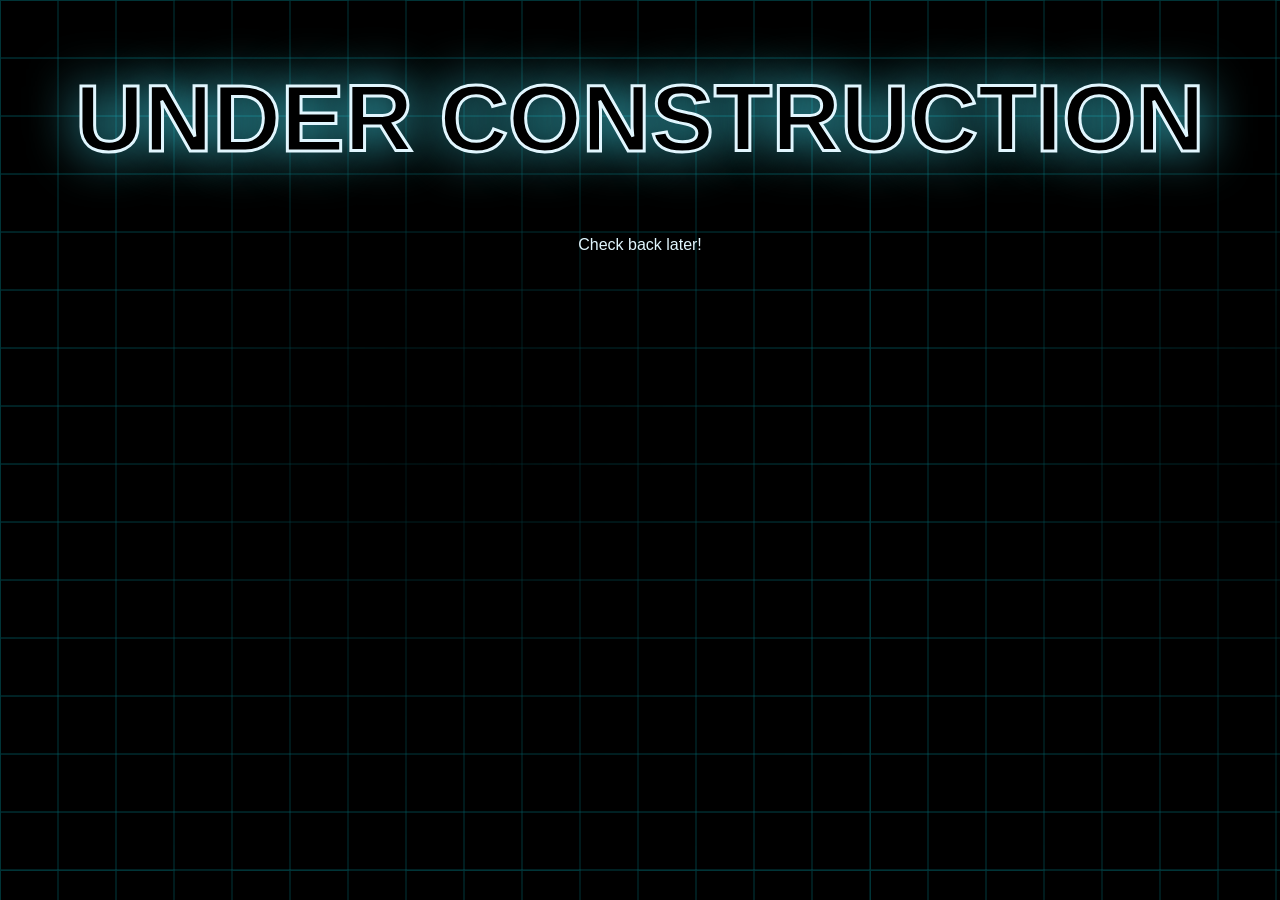
<file: index.html>
<!DOCTYPE html>
<html lang="en">
<head>
    <meta charset="UTF-8">
    <meta name="viewport" content="width=device-width, initial-scale=1.0">
    <title>Under construction.</title>
    <link rel="stylesheet" href="styles.css">

    <meta content="ITSOUTCHY.XYZ" property="og:title" />
    <meta content="Under construction. 👀" property="og:description" />
    <meta content="https://itsoutchy.xyz/" property="og:url" />
    <meta content="#48eaff" data-react-helmet="true" name="theme-color" />
</head>
<body>
    <h1 class="biggest" data-glowing="true" id="title">UNDER CONSTRUCTION</h1>
    <div id="about">
        <p>Check back later!
        </p>
    </div>
    <script src="script.js"></script>
</body>
</html>
</file>
<file: styles.css>
:root {
    --accent: rgb(225, 246, 254)
}

body {
    margin: 30px;
    text-align: center;
    background-color: black;
    background-image: url("/assets/images/bg.png");
    background-repeat: repeat;
    color: var(--accent);
    font-family: Arial, Helvetica, sans-serif;
}

.biggest {
    font-size: 95px;
}

.big {
    font-size: 65px;
}

h1[data-glowing = "true"] {
    color: var(--accent);
  -webkit-text-fill-color: rgb(0, 0, 0); /* Will override color (regardless of order) */
  -webkit-text-stroke: 3px var(--accent);
  text-shadow: 0px 0px 50px rgb(72, 234, 255);
}

h1[data-glowing = "false"] {
    color: var(--accent);
  -webkit-text-fill-color: rgb(0, 0, 0); /* Will override color (regardless of order) */
  -webkit-text-stroke: 3px rgb(138, 195, 217);
}

#about {
    width: 400px;
    margin: auto;
}

hr {
    border-top: 2px solid var(--accent);
    margin-top: 120px;
    margin-bottom: 120px;
    box-shadow: 0px 0px 25px rgb(72, 234, 255);
}

.show-poster {
    float: left;
    border-radius: 10px;
}

.show-synopsis-container {
    margin-left: 20px;
    margin-right: 20px;
    float: left;
    width: 200px;
}

button {
    background-color: black;
    border: 2px solid var(--accent);
    padding: 20px;
    font-size: larger;
    color: var(--accent);
    cursor: pointer;
    border-radius: 10px;
    transition: all 200ms;
}

button:hover {
    background-color: var(--accent);
    color: black;
    box-shadow: 0px 0px 50px rgb(72, 234, 255);
    padding: 25px;
}

#projects {
    text-align: center;
}

.project {
    margin-right: 10px;
    float: left;
}

nav {
    border: 3px solid var(--accent);
    background-color: rgba(0, 0, 0, 0);
    text-align: left;
    padding: 15px;
    box-shadow: 0px 0px 50px rgb(72, 234, 255);
}

a {
    color: var(--accent);
    text-decoration: none;
}

a:hover {
    text-decoration: underline;
}

#home-link {
    font-size: large;
    font-weight: bold;
}

nav > a {
    margin-right: 30px;
}
</file>
